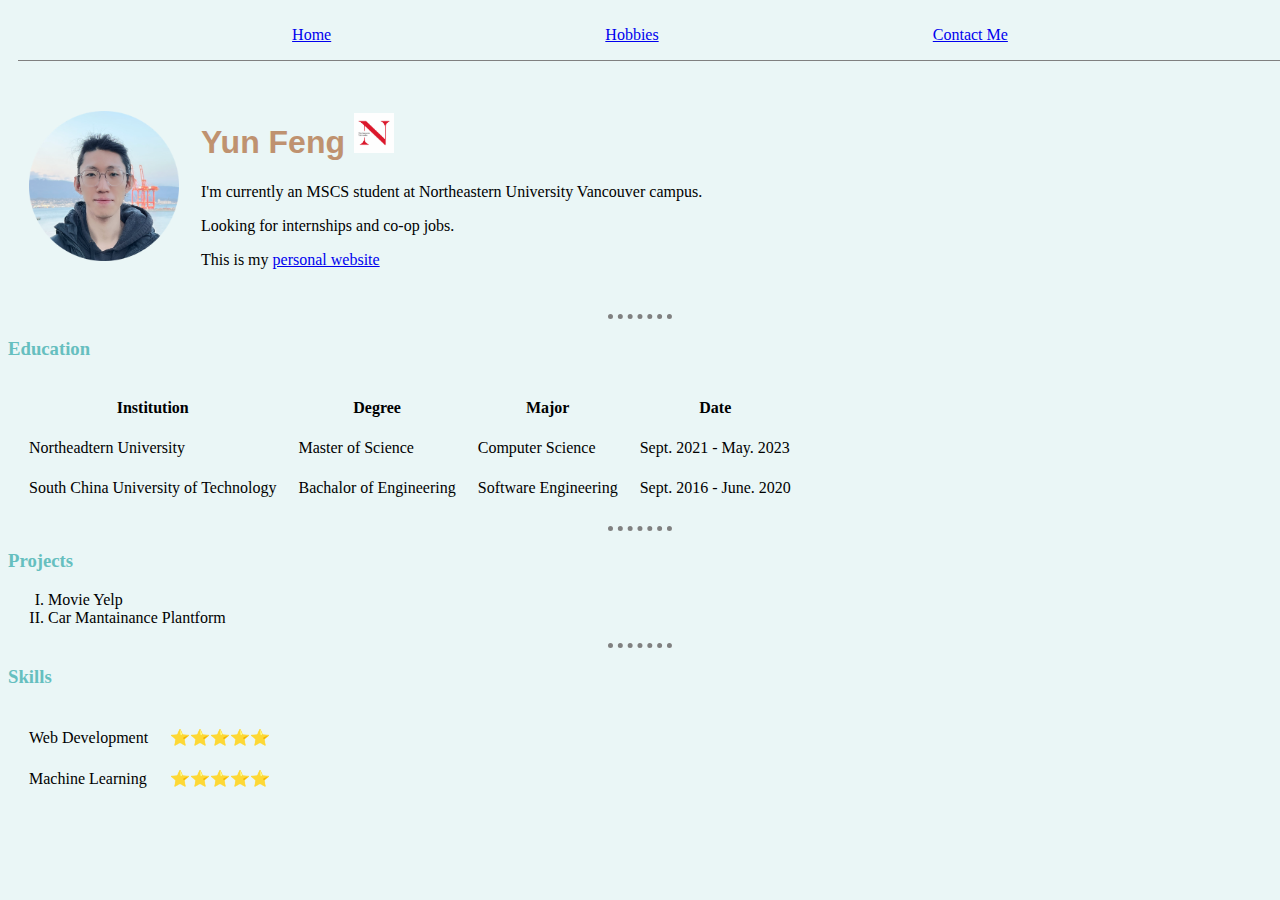
<file: index.html>
<!DOCTYPE html>
<html lang="en">
  <head>
    <meta charset="UTF-8" />
    <meta http-equiv="X-UA-Compatible" content="IE=edge" />
    <meta name="viewport" content="width=device-width, initial-scale=1.0" />
    <title>Yun 's Personal Site</title>
    <link rel="stylesheet" href="css/styles.css" />
  </head>

  <body>
    <nav class="menu">
      <ul class="menu-items">
        <li><a href="index.html">Home</a></li>
        <li><a href="hobbies.html">Hobbies</a></li>
        <li><a href="contact-me.html">Contact Me</a></li>
      </ul>
    </nav>

    <table>
      <tr>
        <td>
          <img src="images/portrait.png" alt="a photo of myself" />
        </td>
        <td>
          <h1>
            Yun Feng
            <a href="https://www.northeastern.edu">
              <img
                class="neu-logo"
                src="images/Northeastern.png"
                alt="Northeastern University Logo"
              />
            </a>
          </h1>
          <p>
            I'm currently an MSCS student at Northeastern University Vancouver
            campus.
          </p>
          <p>Looking for internships and co-op jobs.</p>
          <p>
            This is my
            <a href="https://fengyun2.sites.northeastern.edu"
              >personal website</a
            >
          </p>
        </td>
      </tr>
    </table>

    <hr />

    <h3>Education</h3>
    <table cellspacing="10">
      <thead>
        <tr>
          <th>Institution</th>
          <th>Degree</th>
          <th>Major</th>
          <th>Date</th>
        </tr>
      </thead>

      <tbody>
        <tr>
          <td>Northeadtern University</td>
          <td>Master of Science</td>
          <td>Computer Science</td>
          <td>Sept. 2021 - May. 2023</td>
        </tr>
        <tr>
          <td>South China University of Technology</td>
          <td>Bachalor of Engineering</td>
          <td>Software Engineering</td>
          <td>Sept. 2016 - June. 2020</td>
        </tr>
      </tbody>
    </table>
    <hr />

    <h3>Projects</h3>
    <ol type="I">
      <li>Movie Yelp</li>
      <li>Car Mantainance Plantform</li>
    </ol>
    <hr />

    <!-- <table>
      <thead>
        <tr>
          <th>Dates</th>
          <th>Work</th>
        </tr>
      </thead>

      <tbody>
        <tr>
          <td>20---wefwefw</td>
          <td>developer</td>
        </tr>
        <tr>
          <td>20</td>
          <td>developer</td>
        </tr>
      </tbody>
    </table> -->
    <!-- <hr /> -->

    <h3>Skills</h3>
    <table cellspacing="5">
      <tr>
        <td>Web Development</td>
        <td>⭐️⭐️⭐️⭐️⭐️</td>
      </tr>
      <tr>
        <td>Machine Learning</td>
        <td>⭐️⭐️⭐️⭐️⭐️</td>
      </tr>
    </table>
  </body>
</html>
</file>
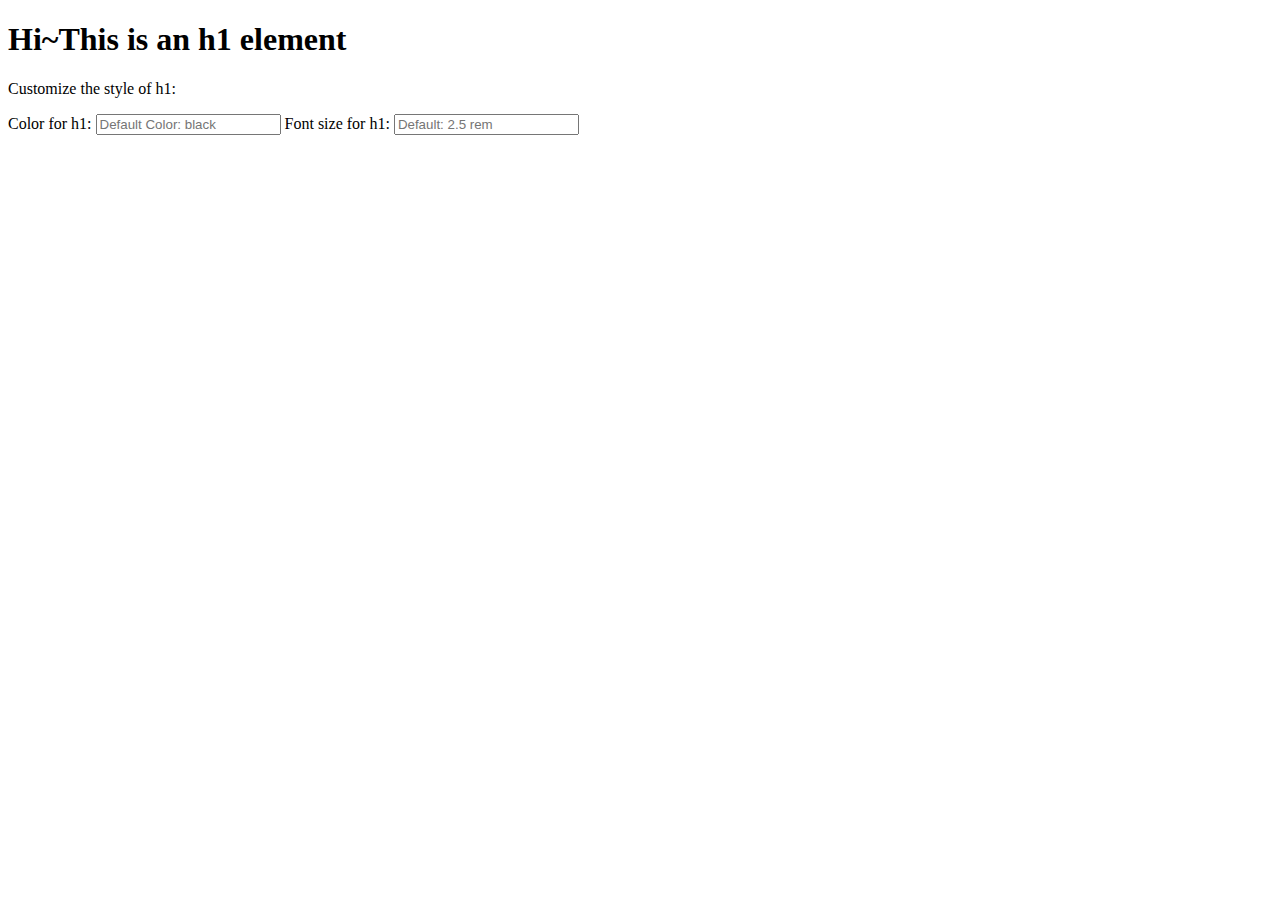
<file: a1-part2/index.html>
<!DOCTYPE html>
<html lang="en">
  <head>
    <meta charset="UTF-8" />
    <meta http-equiv="X-UA-Compatible" content="IE=edge" />
    <meta name="viewport" content="width=device-width, initial-scale=1.0" />
    <link
      href="https://cdn.jsdelivr.net/npm/bootstrap@5.1.3/dist/css/bootstrap.min.css"
      rel="stylesheet"
      integrity="sha384-1BmE4kWBq78iYhFldvKuhfTAU6auU8tT94WrHftjDbrCEXSU1oBoqyl2QvZ6jIW3"
      crossorigin="anonymous"
    />
    <title>Assignment 1 - part 2</title>
  </head>
  <body>
    <h1>Hi~This is an h1 element</h1>
    <p>Customize the style of h1:</p>
    <label for="colorInput" class="form-label">Color for h1:</label>
    <input
      class="form-control"
      id="colorInput"
      type="text"
      placeholder="Default Color: black"
      aria-label="default input example"
    />

    <label for="fontSizeInput" class="form-label">Font size for h1:</label>
    <input
      class="form-control"
      id="fontSizeInput"
      type="text"
      placeholder="Default: 2.5 rem"
      aria-label="default input example"
    />

    <script
      src="https://code.jquery.com/jquery-3.6.0.min.js"
      integrity="sha256-/xUj+3OJU5yExlq6GSYGSHk7tPXikynS7ogEvDej/m4="
      crossorigin="anonymous"
    ></script>
    <script src="index.js"></script>
  </body>
</html>
</file>
<file: css/styles.css>
body {
  background-color: #eaf6f6;
}

.menu {
  max-width: 1500px;
  height: 50px;
  border-bottom: 1px solid grey;
  overflow: hidden;
  background-color: #eaf6f6;
  position: sticky;
  top: 0;
  width: 100%;
  margin: 10px;
}

.menu-items {
  display: flex;
  justify-content: space-evenly;
  list-style-type: none;
  margin: 0;
  padding-left: 0;
  align-items: center;
  height: 100%;
}
.neu-logo {
  width: 40px;
  height: 40px;
}
table {
  border-spacing: 20px;
  border-collapse: separate;
}
hr {
  color: grey;
  border-style: none;
  border-top-style: dotted;
  border-width: 5px;
  width: 5%;
}
img {
  height: 150px;
}

h1 {
  color: #bf9270;
  font-family: "Montserrat", sans-serif;
}
h3 {
  color: #66bfbf;
}
</file>
